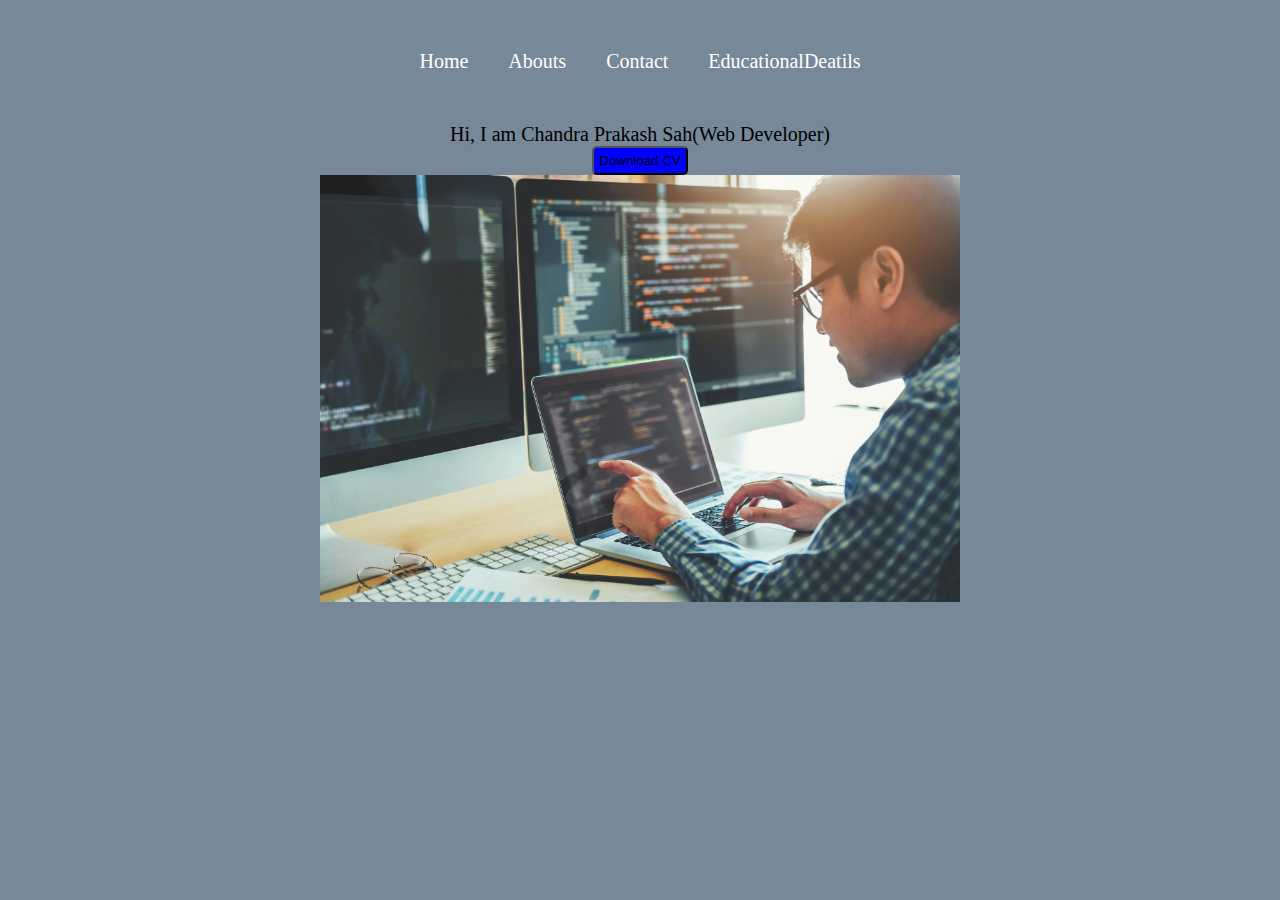
<file: index.html>
<!DOCTYPE html>
<html lang="en">
<head>
    <meta charset="UTF-8">
    <meta http-equiv="X-UA-Compatible" content="IE=edge">
    <meta name="viewport" content="width=device-width, initial-scale=1.0">
    <title>Document</title>
    <link rel="stylesheet" href="style.css">
</head>
<body>
        <div class="container">
            <div class="main">
                <a href="/">Home</a>
                <a href="Abouts.html">Abouts</a>
                <a href="contact.html">Contact</a>
                <a href="edu.html">EducationalDeatils</a>
            </div>

            <div class="sidebar">
                <p>Hi, I am Chandra Prakash Sah(Web Developer)</p>
                <p>
                    <a href="Resume-Chandra Prakash Sah (6).pdf" download><button>Download CV</button></a></p>
            </div>
            <img class="img" src="webimage.jpg"></img>
        </div>     
</body>
</html>
</file>
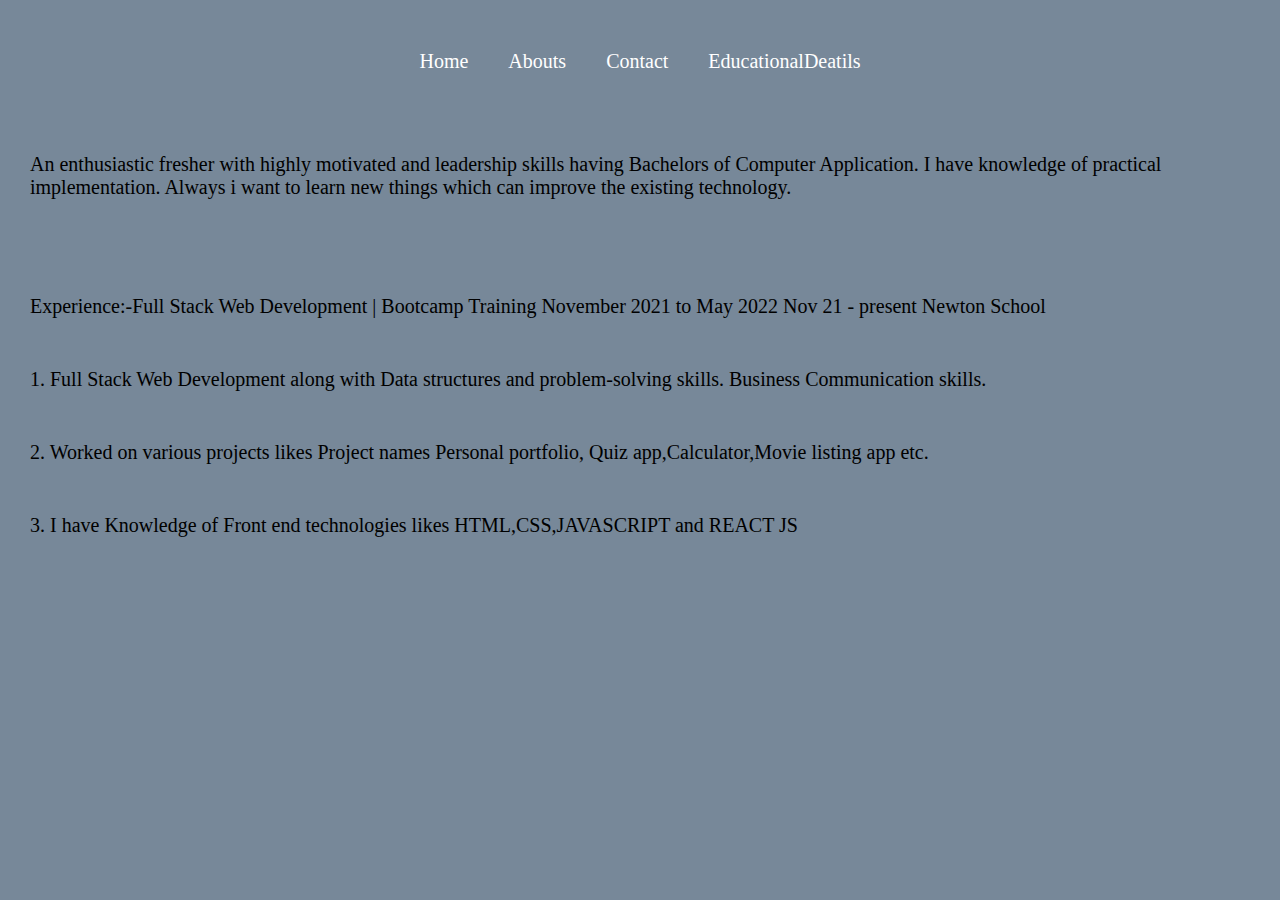
<file: Abouts.html>
<!DOCTYPE html>
<html lang="en">
<head>
    <meta charset="UTF-8">
    <meta http-equiv="X-UA-Compatible" content="IE=edge">
    <meta name="viewport" content="width=device-width, initial-scale=1.0">
    <title>Abouts</title>
    <link rel="stylesheet" href="style.css">
</head>
<body>
    <div class="container">
        <div class="main">
             <a href="/">Home</a>
             <a href="Abouts.html">Abouts</a>
             <a href="contact.html">Contact</a>
             <a href="edu.html">EducationalDeatils</a>
        </div>
        <div class="ab">
            <p>An enthusiastic fresher with highly motivated and leadership skills having Bachelors of Computer Application. I have knowledge of practical implementation. Always i want to learn new things which can improve the existing technology.</p><br><br>
            <p>Experience:-Full Stack Web Development | Bootcamp Training November 2021 to May 2022
                Nov 21 - present
                Newton School
            </p>
        
                   <p>1. Full Stack Web Development along with Data structures and problem-solving skills.
                    Business Communication skills.
                    </p>
                  
                    <p> 2. Worked on various projects likes Project names Personal portfolio, Quiz app,Calculator,Movie listing app etc.
                     </p>
                     <p> 3. I have Knowledge of Front end technologies likes HTML,CSS,JAVASCRIPT and REACT JS
                     </p>     
          </div>
        
    </div>     
</body>
</html>
</file>
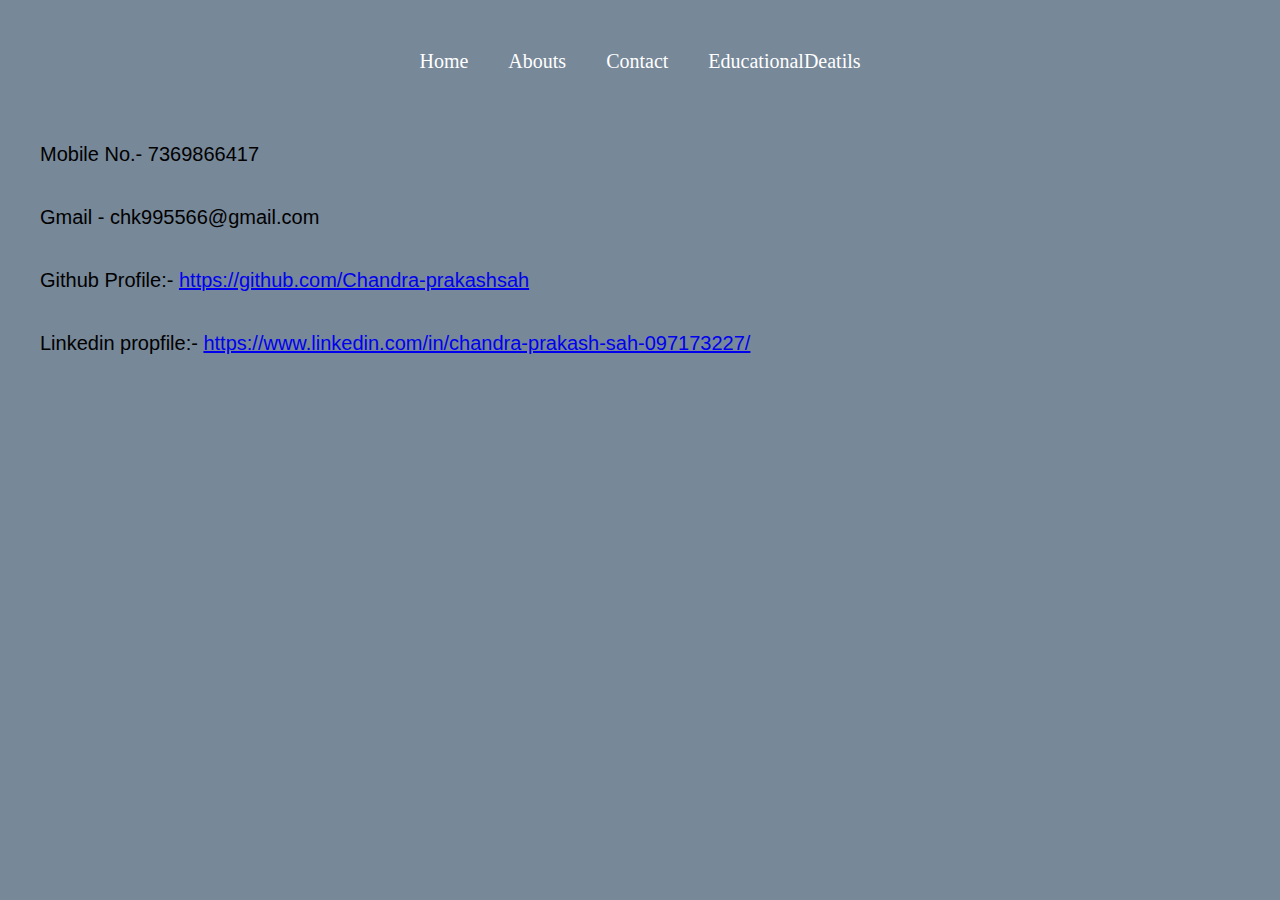
<file: contact.html>
<!DOCTYPE html>
<html lang="en">
<head>
    <meta charset="UTF-8">
    <meta http-equiv="X-UA-Compatible" content="IE=edge">
    <meta name="viewport" content="width=device-width, initial-scale=1.0">
    <title>contact</title>
    <link rel="stylesheet" href="style.css">
</head>
<body>
    <div class="container">
    <div class="main">
        <a href="/">Home</a>
        <a href="Abouts.html">Abouts</a>
        <a href="contact.html">Contact</a>
        <a href="edu.html">EducationalDeatils</a>
   </div>

        <div class="cont">
            <p>Mobile No.-  7369866417</p>
            <p>Gmail -      chk995566@gmail.com</p>
            <p> Github Profile:- <a href="https://github.com/Chandra-prakashsah">https://github.com/Chandra-prakashsah</a></p>
            <p>Linkedin propfile:-  <a href="https://www.linkedin.com/in/chandra-prakash-sah-097173227/">https://www.linkedin.com/in/chandra-prakash-sah-097173227/</a></p>
        </div>
    </div>
</body>
</html>
</file>
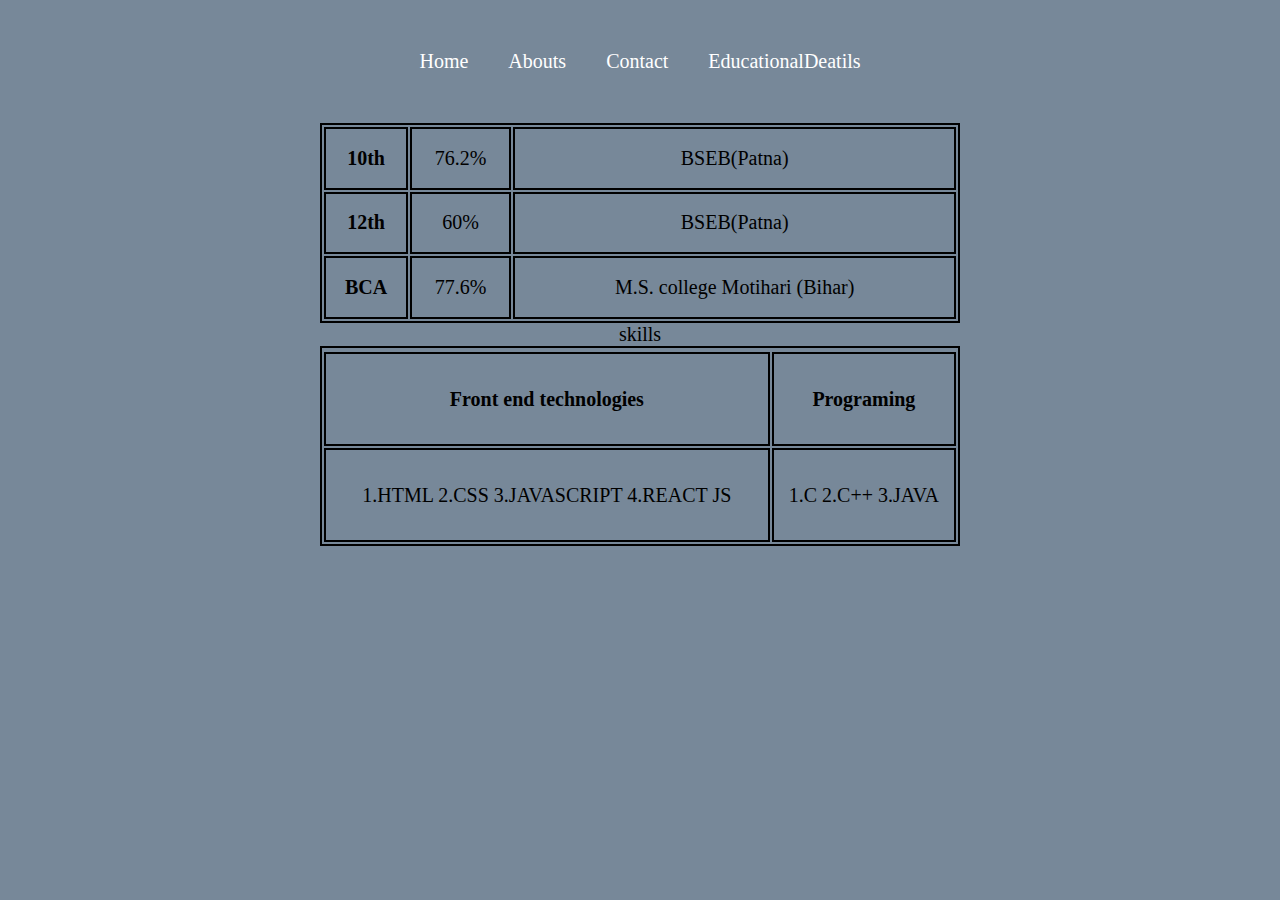
<file: edu.html>
<!DOCTYPE html>
<html lang="en">
<head>
    <meta charset="UTF-8">
    <meta http-equiv="X-UA-Compatible" content="IE=edge">
    <meta name="viewport" content="width=device-width, initial-scale=1.0">
    <title>Educational details</title>
   <link rel="stylesheet" href="style.css">
</head>
<body>
    <div class="container">
    <div class="main">
        <a href="/">Home</a>
        <a href="Abouts.html">Abouts</a>
        <a href="contact.html">Contact</a>
        <a href="edu.html">EducationalDeatils</a>
   </div>
   <div class="tab">
            <table>
                <tr>
                    <th>10th</th>
                    <td>76.2%</td>
                    <td>BSEB(Patna)</td>
                </tr>
                <tr>
                    <th>12th</th>
                    <td>60%</td>
                    <td>BSEB(Patna)</td>
                </tr>
                <tr>
                    <th>BCA</th>
                    <td>77.6%</td>
                    <td>M.S. college Motihari (Bihar)</td>
                </tr>
            </table>


            <div class="skill">
               <table>
                   <tr>
                       <caption>skills</caption>
                       <th>Front end technologies</th>
                       <th>Programing</th>
                   </tr>
                   <tr>
                       <td>1.HTML 2.CSS  3.JAVASCRIPT 4.REACT JS</td>
                       <td>1.C   2.C++   3.JAVA</td>
                   </tr>
               </table>
            </div>
   </div>
</div>
</body>
</html>
</file>
<file: style.css>
*{
    margin: 0;
    padding: 0;
    background-color: lightslategrey;
}
.container{
    height: 100vh;
    width: 100vw;
}

.main {
 
   padding: 30px;
   display: flex;
   justify-content: center;
  
}
.main a{
    margin:20px;
    text-align: center;
    text-decoration: none;
    font-size: 20px;
    color: white;
}
.img{
    display: block;
    margin-left: auto;
    margin-right: auto;
    width: 50%;
}
.sidebar p{
    text-align: center;
    font-family: bold;
    font-size: 20px;

    
}
.sidebar p button{
    padding: 5px;
    border-radius: 5px;
    background-color: blue;
}
/* abouts */

.ab p{
  
   margin: 10px;
   padding: 20px;
  font-size: 20px;
}
/*contact*/
.count{
    
}
.cont p{
    font-size: 20px;
    font-family: sans-serif;
    margin-left: 20px;
    padding: 20px;
    
}
/*educational details*/

.tab table{
    width: 50%;
    margin: auto;
    font-size: 20px;
    height: 200px;
}
.tab table ,th, td{
    border: 2px double black;
    text-align: center;
}


@media only screen and (max-width : 480px) {
    .container{
        height: 100vh;
        width: 80vw;
    }
    .main a{
        margin:5px;
        text-align: center;
        text-decoration: none;
        font-size: 20px;
        color: white;
    } 
    .cont p{
        font-size: 20px;
        font-family: sans-serif;
        margin:0px;
        padding: 5px;
        
    }
}
</file>
